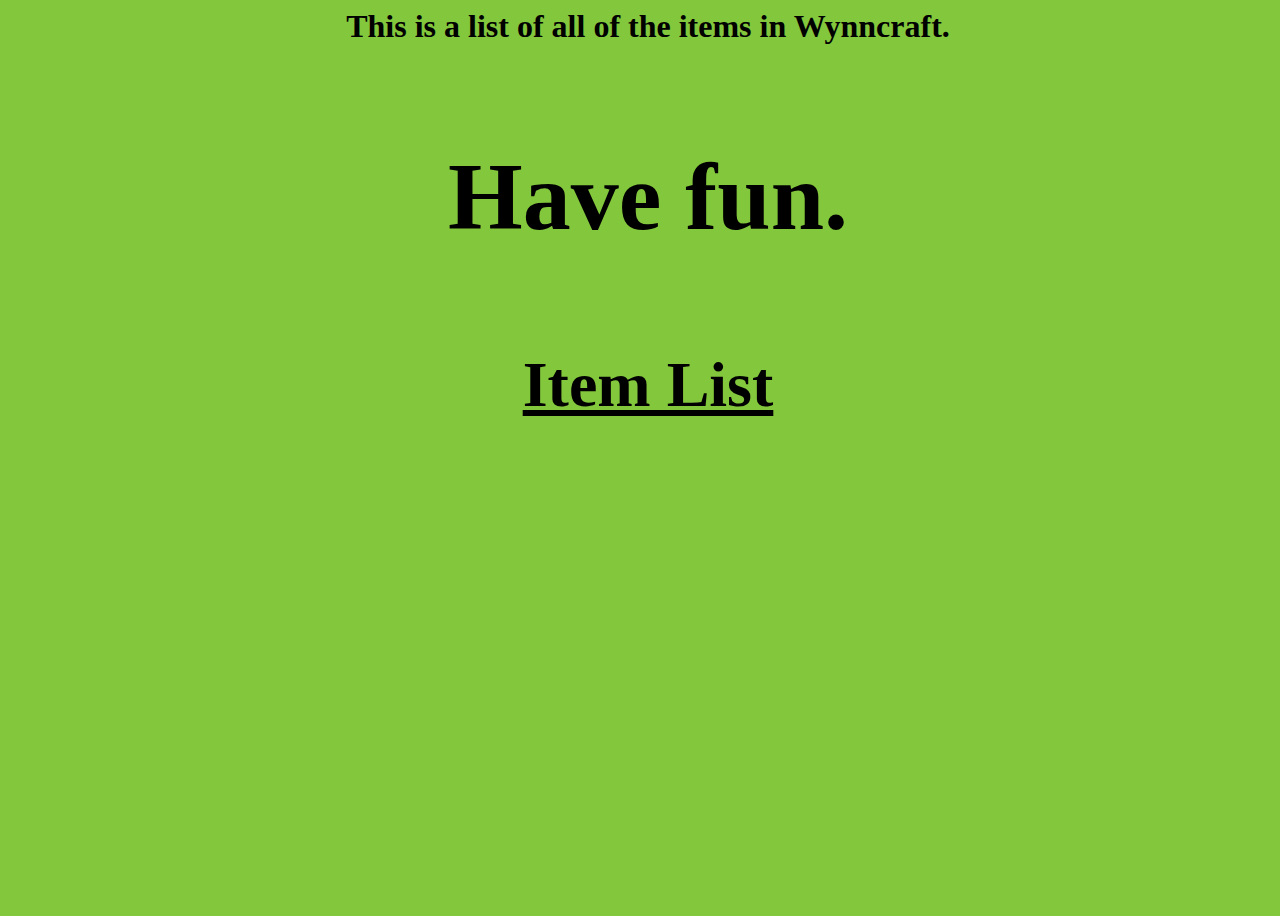
<file: index.html>
<html>
   <body>
      <link rel="stylesheet" type="text/css" href="style.css">
      <div3>
         <h1 style="text-align: center;"><strong>This is a list of all of the items in Wynncraft.</strong></h1>
      </div3>
      <div4>
         <p style="text-align: center;"><strong>Have fun.</strong></p>
      </div4>
      <div2>
         <p1><strong>
            <a href="https://3c2ba1.github.io/Wynncraft-Item-List/">Item List</a>
            </strong>
         </p1>
      </div2>
      <div class="rectangle"></div>
   </body>
</html>
</file>
<file: style.css>
body {
	background-color: #83c73c;
	height: 100vh;
	width: 100vw;
	top: 0;
	left: 0;
	position: relative;
}

.rectangle {
	background-color: #83c73c;
	border-style: none;
	z-index: 1;
}

h1 {
	z-index: 2;
}

p {
	font-size: 600%;
	z-index: 2;
}

p1 {
  	display: block;
  	text-align: center;
	margin: none;
	font-size: 400%;
	z-index: 2;
}

a:link {
	color: black;
}

a:visited {
	color: #83c73c;
}

a:hover {
	color: white;
}

a:active {
	color: blue;
}
</file>
